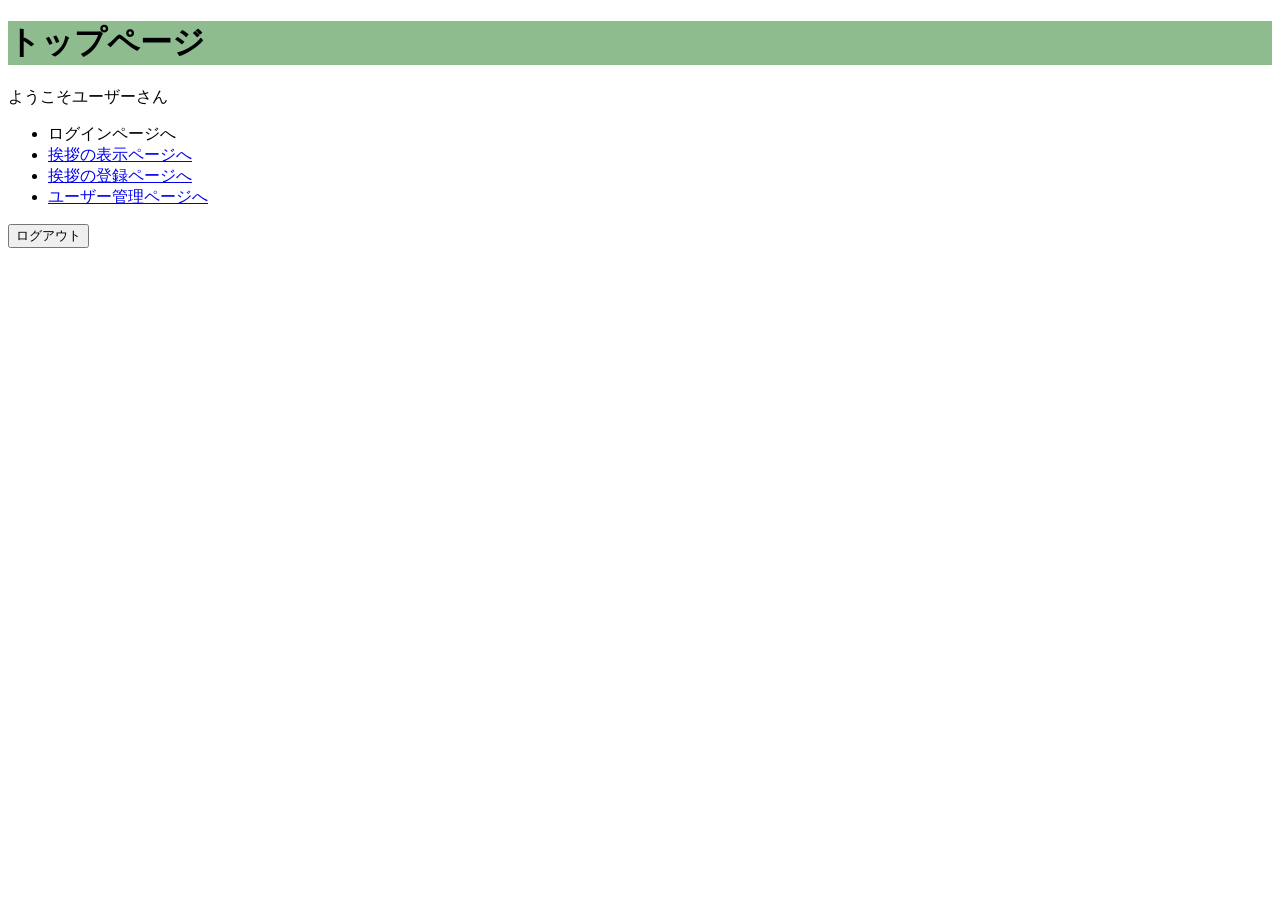
<file: src/main/resources/templates/index.html>
<!DOCTYPE html>
<html xmlns:th="http://www.thymeleaf.org"
      xmlns:sec="http://www.thymeleaf.org/extras/spring-security">
<head>
    <title>トップページ</title>
    <meta charset="UTF-8">
    <link rel="stylesheet" href="../static/css/style.css" th:href="@{/css/style.css}">
</head>
<body>
    <h1>トップページ</h1>
    <p sec:authorize="authenticated">ようこそ<span sec:authentication="principal.username">ユーザー</span>さん</p>
    <ul>
        <li sec:authorize="not authenticated"><a th:href="@{/login}">ログインページへ</a></li>
        <li sec:authorize-url="/greet"><a href="greet.html" th:href="@{/greet}">挨拶の表示ページへ</a></li>
        <li sec:authorize-url="/input"><a href="input.html" th:href="@{/input}">挨拶の登録ページへ</a></li>
		<li sec:authorize-url="/user"><a href="/user/index.html" th:href="@{/user/index}">ユーザー管理ページへ</a></li>
    </ul>
    <form sec:authorize="authenticated" method="post" action="index.html" th:action="@{/logout}">
        <button type="submit">ログアウト</button>
    </form>
</body>
</html>
</file>
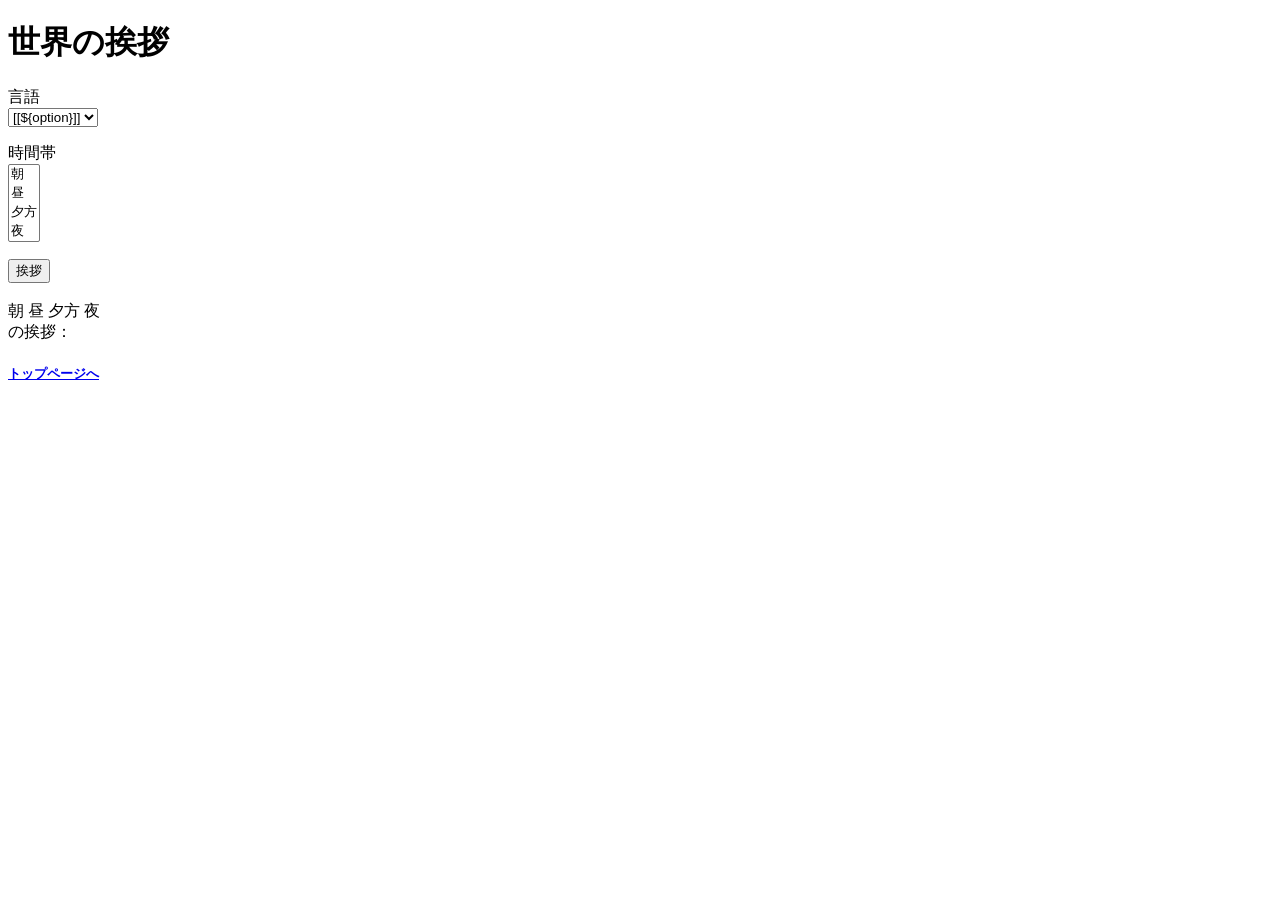
<file: src/main/resources/templates/greet.html>
<!DOCTYPE html>
<html xmlns:th="http://www.thymeleaf.org"
      xmlns:sec="http://www.thymeleaf.org/extras/spring-security">
    <head>
        <meta charset="UTF-8">
        <title>世界の挨拶</title>
    </head>
    <body>
        <h1>世界の挨拶</h1>
        
		<form action="/greet" th:action="@{/greet}" method="post">
			<p>言語<br>
			<select id="language" name="language">
				<option th:each="option : ${languageOption}" th:value="${option}" th:selected="${option == language}" th:inline="text">[[${option}]]</option>
			</select>
			</p>
			<p>時間帯<br>
			<select name="timeframe" size="4">
				<option value="morning" th:selected="${timeframe == 'morning'}">朝</option>
				<option value="noon" th:selected="${timeframe == 'noon'}">昼</option>
				<option value="evening"th:selected="${timeframe == 'evening'}">夕方</option>
				<option value="night" th:selected="${timeframe == 'night'}">夜</option>
			</select>
			</p>
			<input type="submit" value="挨拶" />
		</form>
		<br />
		<div th:if="${message != null}">		
			<div th:switch="${timeframe}">
				<span th:case="morning">朝</span>
				<span th:case="noon">昼</span>				
				<span th:case="evening">夕方</span>
				<span th:case="night">夜</span>
			</div>
			<span>の挨拶：</span>
			<span th:text="${message}"></span>
			<br />
		</div>
		<h5>
			<a href="index.html" th:href="@{/}">トップページへ</a>
		</h5>
    </body>
</html>
</file>
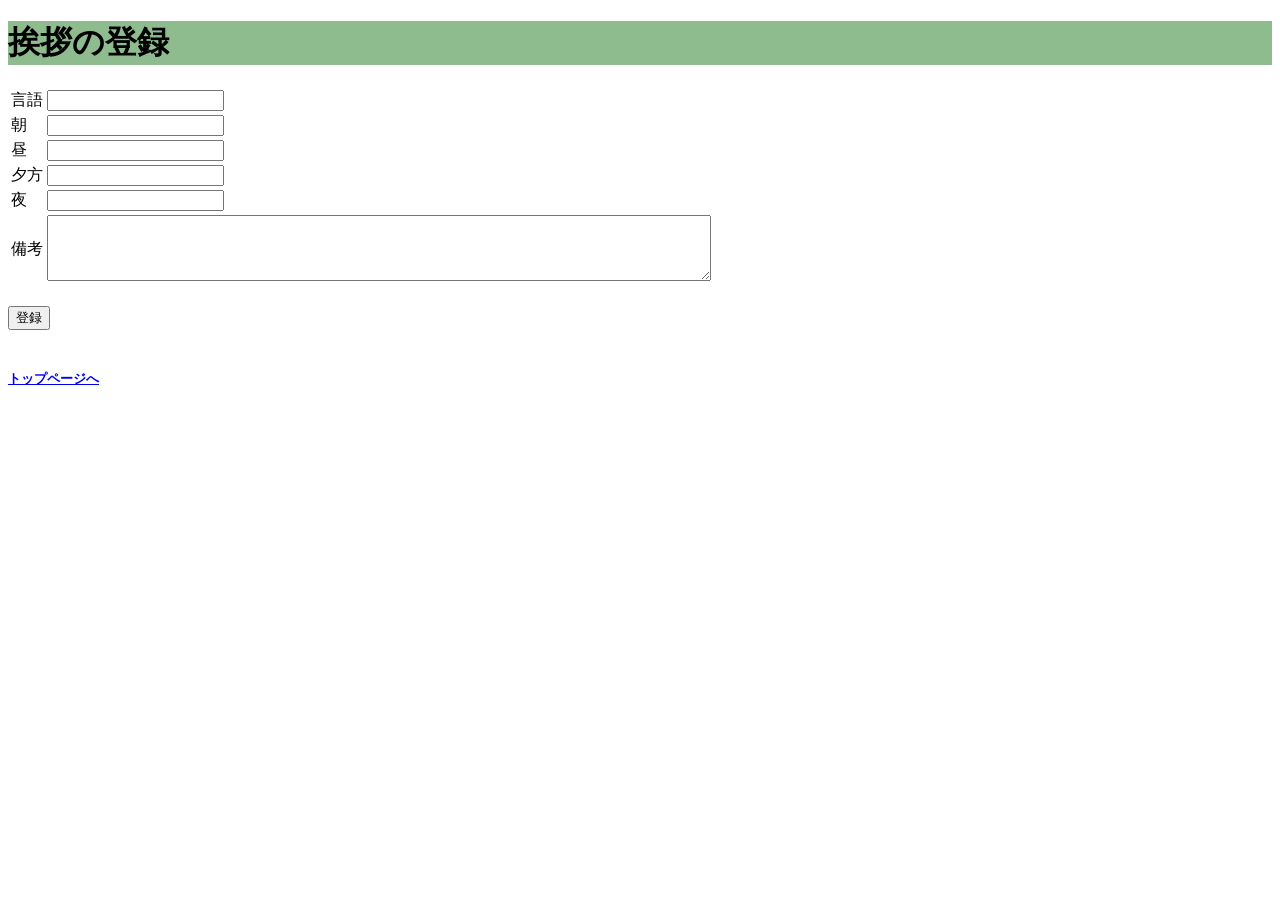
<file: src/main/resources/templates/input.html>
<!DOCTYPE html>
<html xmlns:th="http://www.thymeleaf.org"
      xmlns:sec="http://www.thymeleaf.org/extras/spring-security">
    <head>
        <title>挨拶登録</title>
        <meta charset="UTF-8">
		<link rel="stylesheet" href="../static/css/style.css" th:href="@{/css/style.css}">
    </head>
    <body>
        <h1>挨拶の登録</h1>
        <form action="/input" th:action="@{/input}" th:object="${greetForm}" method="post">
            <table >
                <tr>
                    <td>言語</td>
                    <td>
                        <input type="text" name="language" th:field="*{language}">
                    </td>
                    <td th:if="${#fields.hasErrors('language')}" th:errors="*{language}" style="color : red"></td>
                </tr>
                <tr>
                    <td>朝</td>
                    <td>
                        <input type="text" name="morning" th:field="*{morning}">
             　　　 </td>
              		<td th:if="${#fields.hasErrors('morning')}" th:errors="*{morning}" style="color : red"></td>
                </tr>
                <tr>
                    <td>昼</td>
                    <td>
                        <input type="text" name="noon" th:field="*{noon}">
                    </td>
              		<td th:if="${#fields.hasErrors('noon')}" th:errors="*{noon}" style="color : red"></td>
                </tr>
                <tr>
                    <td>夕方</td>
                    <td>
                        <input type="text" name="evening" th:field="*{evening}">
                    </td>
                    <td th:if="${#fields.hasErrors('evening')}" th:errors="*{evening}" style="color : red"></td>
                </tr>
                <tr>
                    <td>夜</td>
                    <td>
                        <input type="text" name="night" th:field="*{night}">
                    </td>
                    <td th:if="${#fields.hasErrors('night')}" th:errors="*{night}" style="color : red"></td>
                </tr>
                <tr>
                    <td>備考</td>
                    <td>
                        <textarea name="remarks" rows="4" cols="80" th:field="*{remarks}"></textarea>
                    </td>
                </tr>
            </table>
            <br>
            <input type="submit" value="登録">
        </form>
		<br>
		<h5>
			<a href="index.html" th:href="@{/}">トップページへ</a>
		</h5>
    </body>
</html>
</file>
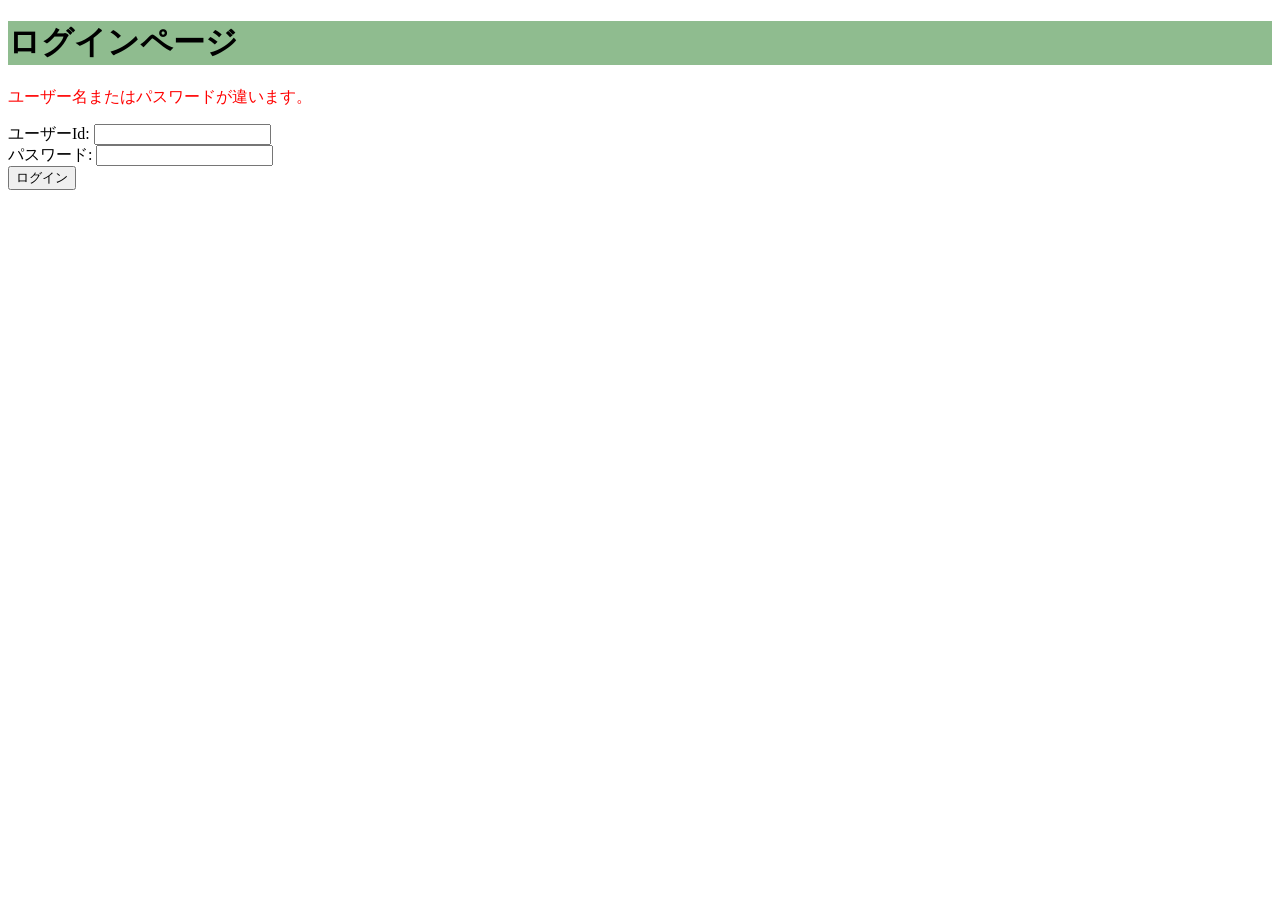
<file: src/main/resources/templates/login.html>
<!DOCTYPE html>
<html xmlns:th="http://www.thymeleaf.org"
      xmlns:sec="http://www.thymeleaf.org/extras/spring-security">
<head>
    <title>ログインページ</title>
    <meta charset="UTF-8">
    <link rel="stylesheet" href="../static/css/style.css" th:href="@{/css/style.css}">
</head>
<body>
    <h1>ログインページ</h1>
    <p th:if="${param.error}" class="error">
        ユーザー名またはパスワードが違います。
    </p>
    <form method="post" action="index.html" th:action="@{/login}">
        ユーザーId: <input type="text" name="user_id"><br>
        パスワード: <input type="password" name="password"><br>
        <button type="submit">ログイン</button>
    </form>
</body>
</html>
</file>
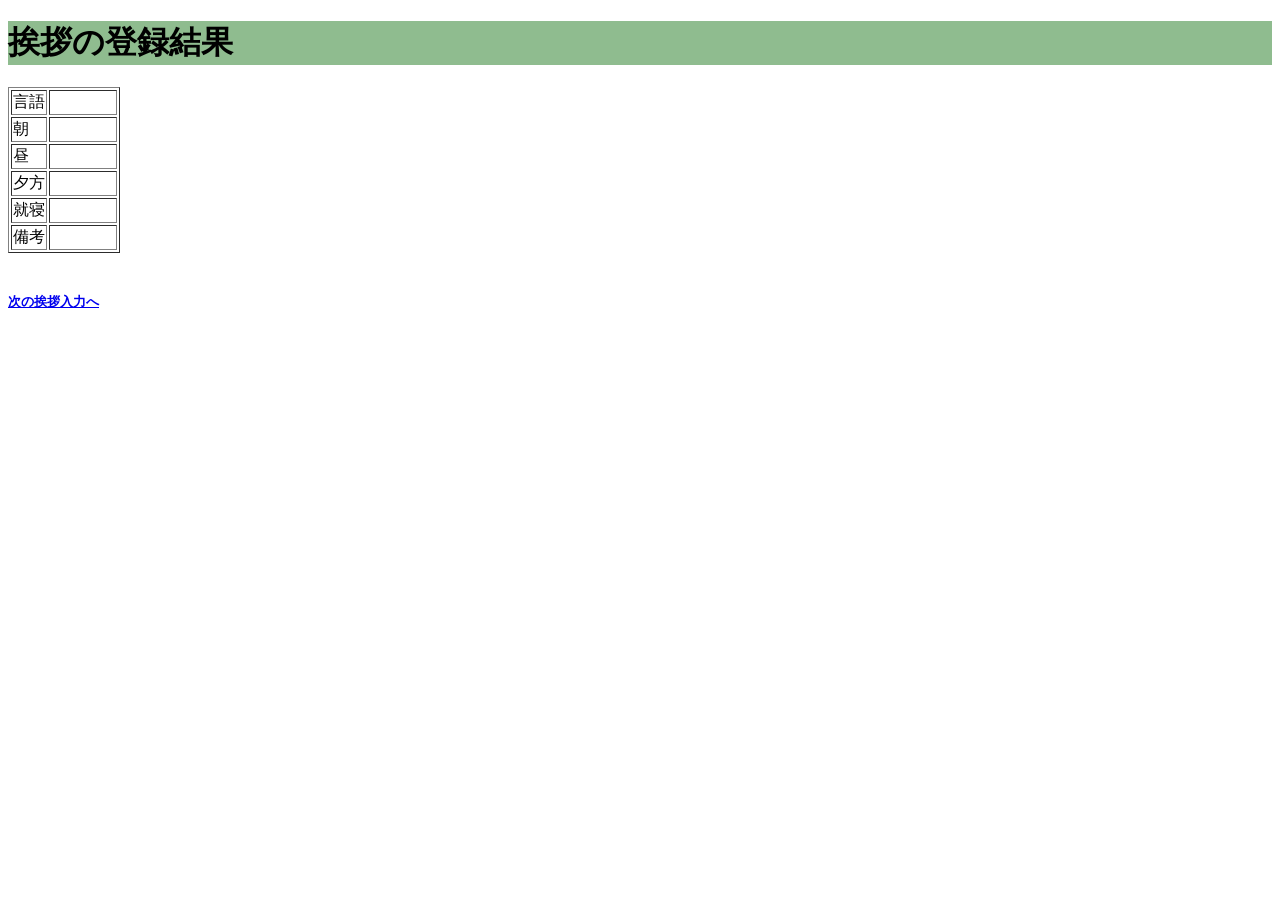
<file: src/main/resources/templates/result.html>
<!DOCTYPE html>
<html xmlns:th="http://www.thymeleaf.org"
      xmlns:sec="http://www.thymeleaf.org/extras/spring-security">
    <head>
        <title>挨拶登録結果</title>
        <meta charset="UTF-8">
		<link rel="stylesheet" href="../static/css/style.css" th:href="@{/css/style.css}">
    </head>
    <body>
        <h1>挨拶の登録結果</h1>
        <div th:if="${error != null}">
			<h3 style="color:red"  th:text="${'エラー　：　' + error}"></h3>
		</div>
        <div th:object="${greetForm}">
            <table border="1">
                <tr>
                    <td>言語</td>
                    <td>
                        <span th:text="*{language}"></span>
                    </td>
                </tr>
                <tr>
                    <td>朝</td>
                    <td>
                       <span th:text="*{morning}"></span>
             　　　　</td>
                </tr>
                <tr>
                    <td>昼</td>
                    <td>
                        <span th:text="*{noon}"></span>
                    </td>
                </tr>
                <tr>
                    <td>夕方</td>
                    <td>
                        <span th:text="*{evening}"></span>
                    </td>
                </tr>
                <tr>
                    <td>就寝</td>
                    <td>
                        <span th:text="*{night}"></span>
                    </td>
                </tr>
                <tr>
                    <td>備考</td>
                    <td>
                        <span th:text="*{remarks}"></span>
                    </td>
                </tr>
            </table>
        </div>
        <br />
        <h5>
		<a href="/input" th:href="@{/input}">次の挨拶入力へ</a>
	</h5>
    </body>
</html>
</file>
